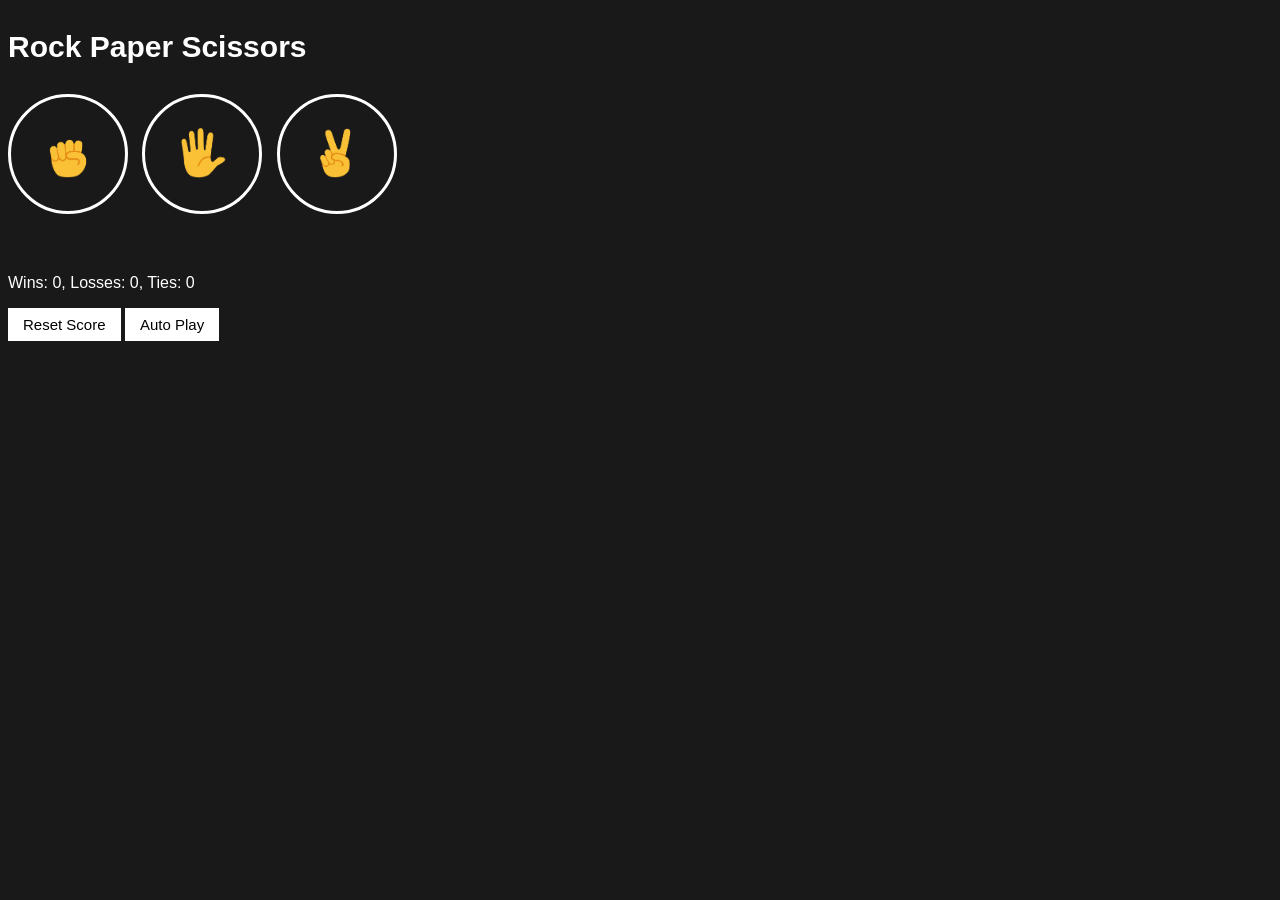
<file: index.html>
<!DOCTYPE html>
<html lang="en">

<head>
  <meta charset="UTF-8">
  <meta name="viewport" content="width=device-width, initial-scale=1.0">
  <title>Rock Paper Ceasor</title>

<link rel="stylesheet" href="12-rock-paper-scissor.css">

</head>

<body>

  <p class="title">Rock Paper Scissors</p>

  <button class="move-button js-rock-button">
  <img src="images/rock-emoji.png" class="move-icon" >
  </button>

  <button class="move-button js-paper-button">
  <img src="images/paper-emoji.png" class="move-icon">
  </button>

  <button class="move-button js-scissor-button">
  <img src="images/scissors-emoji.png" class="move-icon">
  </button>

  <p class="js-result result"></p>

  <p class="js-moves"></p>

  <p class="js-score score"></p>

  <button onclick="
  score.wins = 0
  score.losses = 0
  score.ties = 0
  localStorage.removeItem('score')
  updateScoreElement()
  " class="reset-score-button">Reset Score</button>

  <button class="auto-play-button" onclick="
      autoPlay()
  ">Auto Play</button>

<script src="12-rock-paper-scissors.js"></script>
</body>

</html>
</file>
<file: 12-rock-paper-scissor.css>
body{
    background-color: rgb(25, 25, 25);
    color: white;
    font-family: Arial, Helvetica, sans-serif;    
   }

   .title{
    font-size: 30px;
    font-weight: bold;
   }

   .move-icon{
    height: 50px;
   }

   .move-button{
    background-color: transparent;
    border: 3px solid white;
    width: 120px;
    height: 120px;
    border-radius: 60px;
    margin-right: 10px;
   }

   .result{
    font-size: 25px;
    font-weight: bold;
    margin-top: 50px;
   }

   .score{
    margin-top: 60px;
   }

   .reset-score-button,
   .auto-play-button{
    background-color: white;
    border: none;
    font-size: 15px;
    padding: 8px 15px;
    cursor: pointer;
   }
</file>
